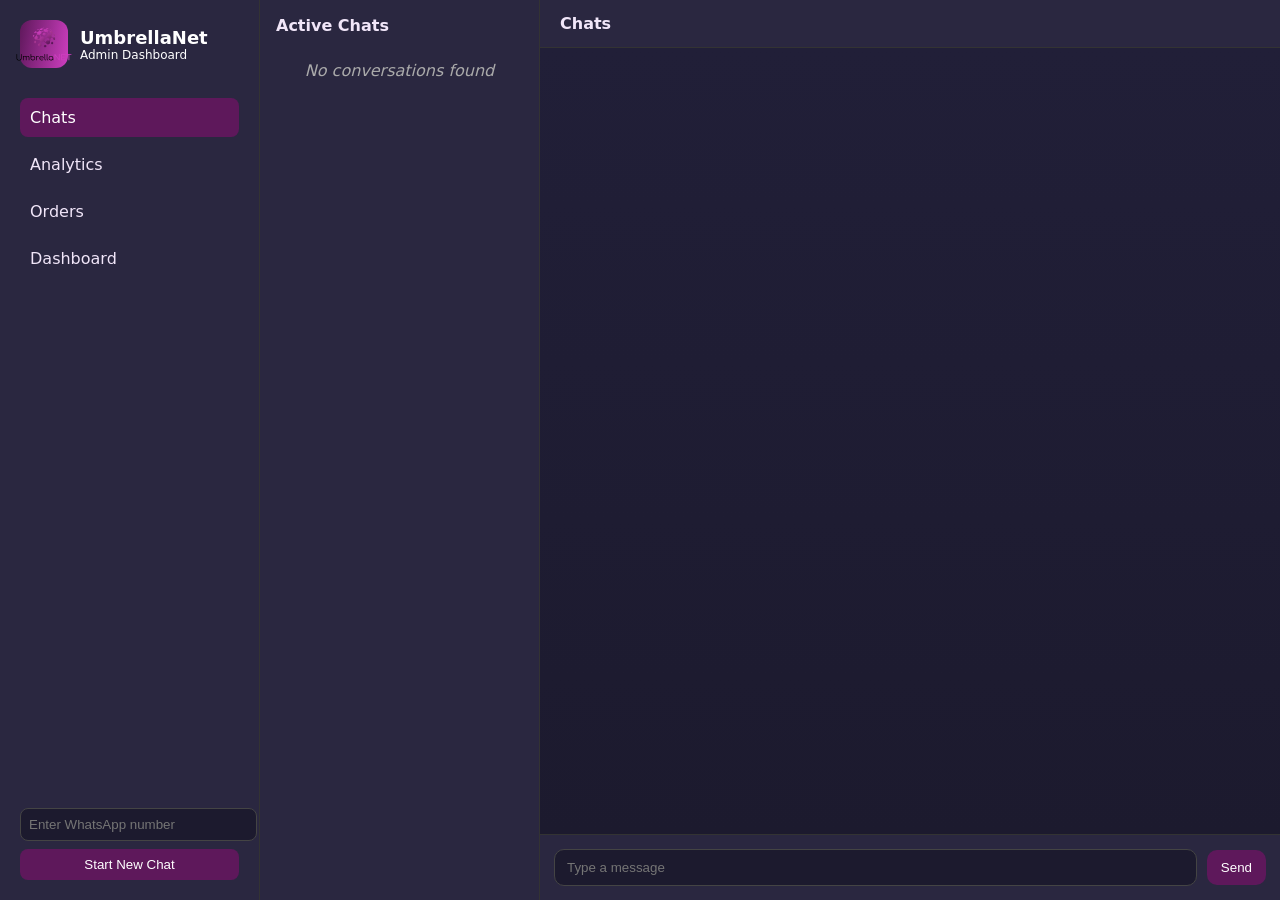
<file: chats copy.html>
<!doctype html>
<html lang="en">
<head>
  <meta charset="utf-8" />
  <meta name="viewport" content="width=device-width, initial-scale=1" />
  <title>UmbrellaNet</title>

  <!-- Site favicon -->
	<link rel="apple-touch-icon" sizes="180x180" href="img/logo.svg">
	<link rel="icon" type="image/png" sizes="32x32" href="img/logo.svg">
	<link rel="icon" type="image/png" sizes="16x16" href="img/logo.svg">

  <style>
    :root{
      --bg:#1c1a2e; --primary:#5E185B; --accent:#CE3EC0;
      --muted:#2b2b44; --text:#f1e6f9; --card:#2a2740;
      font-family: Inter, ui-sans-serif, system-ui, -apple-system, "Segoe UI", Roboto, "Helvetica Neue", Arial;
    }
    body{margin:0;background:var(--bg);color:var(--text);height:100vh;overflow:hidden;}
    .app{display:grid;grid-template-columns:260px 280px 1fr;height:100vh;}
    .sidebar{background:var(--card);border-right:1px solid #333;display:flex;flex-direction:column;padding:20px;overflow:hidden;}
    .brand{display:flex;gap:12px;align-items:center;margin-bottom:20px}
    .logo{width:48px;height:48px;border-radius:12px;background:linear-gradient(100deg,var(--primary),var(--accent));display:flex;align-items:center;justify-content:center;font-weight:700;color:white}
    .brand h1{font-size:18px;margin:0}
    .nav{display:flex;flex-direction:column;gap:8px;margin-top:10px;overflow-y:auto;}
    .nav a{color:var(--text);text-decoration:none;padding:10px;border-radius:8px}
    .nav a:hover{background:var(--muted)}.nav a.active{background:var(--primary);color:white}
    .new-chat{margin-top:auto;}
    .new-chat input{width:100%;padding:8px;border-radius:8px;border:1px solid #444;background:var(--bg);color:var(--text);margin-bottom:8px}
    .new-chat button{width:100%;padding:8px;border-radius:8px;border:0;background:var(--primary);color:white;cursor:pointer}
    .chat-list{background:var(--card);border-right:1px solid #333;display:flex;flex-direction:column;overflow-y:auto}
    .chat-list h2{font-size:16px;margin:16px;}
    .chat-item{padding:12px 16px;border-bottom:1px solid #333;cursor:pointer;display:flex;flex-direction:column;}
    .chat-item:hover{background:var(--muted)}.chat-item.active{background:var(--primary);color:white}
    .chat-name{font-weight:600;margin-bottom:4px}
    .chat-preview{font-size:13px;color:#bbb;white-space:nowrap;overflow:hidden;text-overflow:ellipsis;}
    .chat-time{font-size:11px;color:#999;align-self:flex-end;}
    .main{display:flex;flex-direction:column;overflow:hidden;}
    .topbar{background:var(--card);padding:14px 20px;display:flex;align-items:center;justify-content:space-between;border-bottom:1px solid #333;flex-shrink:0;}
    .topbar nav{display:flex;gap:20px}
    .topbar nav a{color:var(--text);text-decoration:none;font-weight:500}
    .topbar nav a:hover{color:var(--accent)}
    .chat-area{flex:1;display:flex;flex-direction:column;overflow:hidden;}
    .chat-main{flex:1;padding:20px;overflow-y:auto;display:flex;flex-direction:column;gap:12px;background:linear-gradient(180deg,#211f38,#1c1a2e)}
    .message{max-width:70%;padding:12px 14px;border-radius:12px;line-height:1.4;word-wrap:break-word;overflow-wrap:break-word;}
    /* Customer messages (left) */
    .user{align-self:flex-start;background:var(--muted);color:var(--text)}
    /* Bot/Admin messages (right) */
    .bot{align-self:flex-end;background:var(--accent);color:white}
    .composer{display:flex;gap:10px;padding:14px;border-top:1px solid #333;align-items:center;background:var(--card);flex-shrink:0;}
    .composer input{flex:1;padding:10px 12px;border-radius:10px;border:1px solid #444;background:var(--bg);color:var(--text)}
    .composer button.send{background:var(--primary);color:white;border:0;padding:10px 14px;border-radius:10px;cursor:pointer}
    .status-message {text-align: center; color: #aaa; font-style: italic; margin: 10px 0;}
    .message-status {
      font-size: 11px;
      margin-top: 4px;
      text-align: right;
    }
    .sending { color: #aaa; }
    .sent { color: #4CAF50; }
    .delivered { color: #2196F3; }
    .read { color: #673AB7; }
    .failed { color: #F44336; }
    .date-divider {
      text-align: center;
      color: #aaa;
      font-size: 12px;
      margin: 16px 0;
      position: relative;
    }
    .date-divider::before,
    .date-divider::after {
      content: '';
      position: absolute;
      top: 50%;
      width: 30%;
      height: 1px;
      background: #444;
    }
    .date-divider::before {
      left: 0;
    }
    .date-divider::after {
      right: 0;
    }

    .logo-img {
      width: 60px;
      height: 60px;
      object-fit: contain;
    }

    @media (max-width:1000px){.app{grid-template-columns:1fr;}}
  </style>
</head>
<body>
  <div class="app">
    <!-- Sidebar -->
    <aside class="sidebar">
      <div class="brand">
        <div class="logo">
          <img src="img/logo.svg" alt="" class="logo-img">
        </div>

        <div>
          <h1 style="color: #fff;">UmbrellaNet</h1>
          <div style="font-size:12px; color:white">Admin Dashboard</div>
        </div>
      </div>
      <nav class="nav">
        <a href="chats.html" class="active">Chats</a>
        <a href="analytics.html">Analytics</a>
        <a href="cake_orders.html">Orders</a>
        <a href="index2.html">Dashboard</a>
      </nav>
      <div class="new-chat">
        <input id="newNumber" placeholder="Enter WhatsApp number" />
        <button id="startChat">Start New Chat</button>
      </div>
    </aside>

    <!-- Chat list -->
    <aside class="chat-list" id="chatList"><h2>Active Chats</h2></aside>

    <!-- Main -->
    <div class="main">
      <div class="topbar"><strong id="chatTitle">Chats</strong></div>
      <div class="chat-area">
        <section class="chat-main" id="chatMain"></section>
        <div class="composer"><input id="chatInput" placeholder="Type a message" /><button class="send" id="sendBtn">Send</button></div>
      </div>
    </div>
  </div>

  <script>
    const CONFIG = {
      upstash: {
        endpoint: "https://oriented-gibbon-64178.upstash.io",
        token: "AfqyAAIncDI4M2Y5OTViZTBjNmE0NzdmODE0MWJkNzIzZDgwZDlkZXAyNjQxNzg"
      },
      whatsapp: {
        apiVersion: 'v18.0',
        phoneNumberId: '671156652756107',
        accessToken: '[base64]'
      }
    };

    const chatMain = document.getElementById('chatMain');
    const input = document.getElementById('chatInput');
    const sendBtn = document.getElementById('sendBtn');
    const newNumber = document.getElementById('newNumber');
    const startChat = document.getElementById('startChat');
    const chatList = document.getElementById('chatList');
    const chatTitle = document.getElementById('chatTitle');

    let chats = {};
    let currentChat = null;

    function extractPhoneNumber(redisKey) {
      if (redisKey.startsWith('conversation:')) {
        return redisKey.substring(13);
      }
      return redisKey;
    }

    async function scanAllKeys(pattern="conversation*") {
      let allKeys = [];
      let cursor = '0';
      
      try {
        do {
          const url = `${CONFIG.upstash.endpoint}/scan/${cursor}?match=${encodeURIComponent(pattern)}&count=100`;
          console.log('🔄 Scanning with URL:', url);
          
          const res = await fetch(url, {
            headers: { Authorization: `Bearer ${CONFIG.upstash.token}` }
          });
          
          if (!res.ok) {
            console.error('❌ Scan failed:', res.status, res.statusText);
            break;
          }
          
          const json = await res.json();
          cursor = json.result[0];
          const keys = json.result[1] || [];
          
          console.log(`📊 Found ${keys.length} keys`);
          allKeys.push(...keys);
          
        } while (cursor !== '0');
      } catch (error) {
        console.error('❌ Error during scan:', error);
      }
      
      return [...new Set(allKeys)];
    }

    async function fetchConversation(key) {
      try {
        const encodedKey = encodeURIComponent(key);
        const url = `${CONFIG.upstash.endpoint}/get/${encodedKey}`;
        
        console.log('📥 Fetching conversation for key:', key);
        
        const res = await fetch(url, {
          headers: { Authorization: `Bearer ${CONFIG.upstash.token}` }
        });
        
        if (!res.ok) {
          console.error(`❌ Failed to fetch ${key}:`, res.status, res.statusText);
          return [];
        }
        
        const json = await res.json();
        if (!json.result) return [];
        
        // Parse the JSON string
        try {
          const parsed = JSON.parse(json.result);
          console.log(`✅ Found ${parsed.length} messages for ${key}`);
          return parsed;
        } catch (e) {
          console.error('❌ Failed to parse JSON:', e);
          return [];
        }
        
      } catch (error) {
        console.error(`❌ Error fetching conversation ${key}:`, error);
        return [];
      }
    }

    function getDisplayText(m) {
      if (!m) return "";
      
      // Handle your specific conversation format (role + message)
      if (m.message && typeof m.message === "string") {
        return m.message.trim();
      }
      
      // Check for text property
      if (m.text && typeof m.text === "string") {
        return m.text.trim();
      }
      
      return "";
    }
    
    function formatSpecialMessage(text) {
      const t = text.replace(/\*/g, '').trim();

      // Interactive message formatting
      if (text.includes("📋") || text.includes("🔘")) {
        return `
          <div style="background:#2b2b44;padding:12px;border-radius:12px;line-height:1.5;border-left:4px solid #5E185B;">
            <div style="font-weight:600;color:#5E185B;margin-bottom:6px;">
              ${text.includes("📋") ? "📋 List Options" : "🔘 Button Options"}
            </div>
            <div>${text.replace(/[📋🔘]/g, '').trim()}</div>
          </div>
        `;
      }

      // Proof of payment card
      if (t.startsWith("💳 PROOF OF PAYMENT RECEIVED")) {
        return `
          <div style="background:#2b2b44;padding:12px;border-radius:12px;line-height:1.5;">
            <div style="font-weight:700;color:#CE3EC0;">💳 Proof of Payment Received</div>
            <hr style="border:0;border-top:1px solid #444;margin:6px 0;">
            ${t.replace("💳 PROOF OF PAYMENT RECEIVED", "")
              .replace(/[*_]/g,'')
              .replace(/\n/g,'<br>')
              .replace(/(Order Number:|Customer:|Phone:|Payment Method:)/g, "<strong>$1</strong>")}
          </div>
        `;
      }

      // New cake order card
      if (t.startsWith("📋 NEW CAKE ORDER")) {
        return `
          <div style="background:#2b2b44;padding:12px;border-radius:12px;line-height:1.5;">
            <div style="font-weight:700;color:#5E185B;">📋 New Cake Order</div>
            <hr style="border:0;border-top:1px solid #444;margin:6px 0;">
            ${t.replace("📋 NEW CAKE ORDER", "")
              .replace(/[*_]/g,'')
              .replace(/\n/g,'<br>')
              .replace(/(Order Number:|Customer:|Contact Number:|Email:|Item:|Theme:|Flavor:|Due Date:|Due Time:|Colors:|Message:|Special Requests:|Payment:)/g,
                "<strong>$1</strong>")}
          </div>
        `;
      }

      // Order Confirmed card
      if (t.includes("✅ ORDER CONFIRMED ✅")) {
        return `
          <div style="background:#2b2b44;padding:12px;border-radius:12px;line-height:1.5;">
            <div style="font-weight:700;color:#4CAF50;">✅ Order Confirmed</div>
            <hr style="border:0;border-top:1px solid #444;margin:6px 0;">
            ${t.replace(/✅ ORDER CONFIRMED ✅/g, "")
              .replace(/[*_]/g,'')
              .replace(/\n/g,'<br>')
              .replace(/(Order Number:|Customer:|Contact Number:|Email:|Item:|Theme:|Flavor:|Due Date:|Due Time:|Colors:|Message:|Special Requests:|Payment:|Total:|Status:)/g,
                "<strong>$1</strong>")}
          </div>
        `;
      }

      // Order Summary card
      if (t.includes("🎂 ORDER SUMMARY 🎂")) {
        return `
          <div style="background:#2b2b44;padding:12px;border-radius:12px;line-height:1.5;">
            <div style="font-weight:700;color:#FF9800;">🎂 Order Summary</div>
            <hr style="border:0;border-top:1px solid #444;margin:6px 0;">
            ${t.replace(/🎂 ORDER SUMMARY 🎂/g, "")
              .replace(/[*_]/g,'')
              .replace(/\n/g,'<br>')
              .replace(/(Selected Item:|Price:|Name:|Flavor:|Theme:|Due Time:|Colors:|Message:|Special Requests:|Payment:|Note:)/g,
                "<strong>$1</strong>")}
          </div>
        `;
      }

      return text;
    }

    function formatTimestamp(timestamp) {
      if (!timestamp) return "";
      
      const date = new Date(timestamp);
      const now = new Date();
      const yesterday = new Date(now);
      yesterday.setDate(yesterday.getDate() - 1);
      
      if (date.toDateString() === now.toDateString()) {
        return date.toLocaleTimeString([], {hour:'2-digit', minute:'2-digit'});
      }
      else if (date.toDateString() === yesterday.toDateString()) {
        return "Yesterday " + date.toLocaleTimeString([], {hour:'2-digit', minute:'2-digit'});
      }
      else {
        return date.toLocaleDateString() + " " + date.toLocaleTimeString([], {hour:'2-digit', minute:'2-digit'});
      }
    }

    function formatChatTime(timestamp) {
      if (!timestamp) return "";
      
      const date = new Date(timestamp);
      const now = new Date();
      const diffTime = Math.abs(now - date);
      const diffDays = Math.floor(diffTime / (1000 * 60 * 60 * 24));
      
      if (diffDays === 0) {
        return date.toLocaleTimeString([], {hour:'2-digit', minute:'2-digit'});
      } else if (diffDays === 1) {
        return "Yesterday";
      } else if (diffDays < 7) {
        return date.toLocaleDateString([], {weekday: 'short'});
      } else {
        return date.toLocaleDateString([], {month: 'short', day: 'numeric'});
      }
    }

    async function loadChats() {
      try {
        console.log('🚀 Starting to load chats...');
        
        // Scan for conversation keys
        const keys = await scanAllKeys("conversation*");
        console.log('📊 Conversation keys found:', keys);
        
        if (keys.length === 0) {
          chatList.innerHTML = '<h2>Active Chats</h2><div class="status-message">No conversations found</div>';
          return;
        }

        // Clear existing chat list
        chatList.innerHTML = '<h2>Active Chats</h2>';

        // Fetch each conversation
        for (const key of keys) {
          console.log('📥 Loading conversation:', key);
          const msgs = await fetchConversation(key);
          if (msgs && msgs.length > 0) {
            chats[key] = msgs;
            addChatToList(key, msgs);
            console.log(`✅ Added ${msgs.length} messages for ${key}`);
          }
        }
        
        // Select first chat if available
        const chatItems = document.querySelectorAll('.chat-item');
        if (chatItems.length > 0) {
          switchChat(chatItems[0].dataset.chat, chatItems[0]);
        }
        
      } catch (error) {
        console.error("❌ Error loading chats:", error);
        chatList.innerHTML = '<h2>Active Chats</h2><div class="status-message">Error loading chats</div>';
      }
    }

    function addChatToList(chatId, msgs) {
      const item = document.createElement('div');
      item.className = 'chat-item';
      item.dataset.chat = chatId;

      let preview = "No messages yet";
      let ts = "";

      if (msgs && msgs.length > 0) {
        // Get the latest message
        const lastMsg = msgs[msgs.length - 1];
        const possiblePreview = getDisplayText(lastMsg);
        
        if (possiblePreview && possiblePreview.trim() !== "") {
          preview = possiblePreview.length > 30 ? possiblePreview.substring(0, 30) + '...' : possiblePreview;
          ts = lastMsg.timestamp ? formatChatTime(lastMsg.timestamp) : "";
        }
      }

      const displayName = extractPhoneNumber(chatId);

      item.innerHTML = `
        <div class="chat-name">${displayName}</div>
        <div class="chat-preview">${preview}</div>
        <div class="chat-time">${ts}</div>
      `;

      item.addEventListener('click', () => switchChat(chatId, item));
      chatList.appendChild(item);
    }

    function renderChat(chatId) {
      chatMain.innerHTML = '';
      const msgs = chats[chatId] || [];
      
      console.log(`📝 Rendering chat ${chatId} with ${msgs.length} messages:`, msgs);
      
      if (msgs.length === 0) {
        chatMain.innerHTML = '<div class="status-message">No messages in this conversation</div>';
        return;
      }

      let lastDate = null;
      
      msgs.forEach(m => {
        const text = getDisplayText(m);
        
        if (!text) {
          console.log('⚠️ Skipping message with no text:', m);
          return;
        }
        
        // Determine if it's user or bot message
        const isUser = m.role === "user";
        const cls = isUser ? "user" : "bot";
        
        const timestamp = m.timestamp || Date.now();
        const messageDate = new Date(timestamp).toDateString();
        
        // Add date dividers
        if (lastDate !== messageDate) {
          const dateDivider = document.createElement('div');
          dateDivider.className = 'date-divider';
          
          const now = new Date();
          const today = now.toDateString();
          const yesterday = new Date(now);
          yesterday.setDate(yesterday.getDate() - 1);
          
          let displayDate;
          if (messageDate === today) displayDate = "Today";
          else if (messageDate === yesterday.toDateString()) displayDate = "Yesterday";
          else displayDate = new Date(timestamp).toLocaleDateString([], {
            weekday: 'long',
            year: 'numeric',
            month: 'long',
            day: 'numeric'
          });
          
          dateDivider.textContent = displayDate;
          chatMain.appendChild(dateDivider);
          lastDate = messageDate;
        }
        
        // Create message element
        const div = document.createElement('div');
        div.className = 'message ' + cls;
        
        const formatted = formatSpecialMessage(text);
        const timeDisplay = formatTimestamp(timestamp);
        
        div.innerHTML = `${formatted}<div class="message-status" style="text-align: ${cls === 'bot' ? 'right' : 'left'}; color: #999; font-size: 11px; margin-top: 4px;">${timeDisplay}</div>`;
        
        chatMain.appendChild(div);
      });
      
      chatTitle.textContent = `Chat: ${extractPhoneNumber(chatId)}`;
      chatMain.scrollTop = chatMain.scrollHeight;
    }

    function switchChat(chatId, item) {
      document.querySelectorAll('.chat-item').forEach(el => el.classList.remove('active'));
      item.classList.add('active');
      currentChat = chatId;
      renderChat(chatId);
    }

    function formatPhoneNumber(number) {
      let cleaned = number.replace(/\D/g, '');
      if (cleaned.startsWith('0')) cleaned = '263' + cleaned.substring(1);
      if (!cleaned.startsWith('263') && cleaned.length === 10) cleaned = '263' + cleaned;
      return cleaned;
    }

    sendBtn.addEventListener('click', async () => {
      const v = input.value.trim();
      if (!v || !currentChat) return;

      const phoneNumber = extractPhoneNumber(currentChat);
      
      const messageObj = {
        role: 'bot',
        message: v,
        timestamp: new Date().toISOString()
      };
      
      // Add to UI
      const div = document.createElement('div');
      div.className = 'message bot';
      div.innerHTML = `${v}<div class="message-status" style="text-align: right; color: #999; font-size: 11px; margin-top: 4px;">Sending...</div>`;
      chatMain.appendChild(div);
      chatMain.scrollTop = chatMain.scrollHeight;
      input.value = '';

      try {
        const formattedTo = formatPhoneNumber(phoneNumber);
        const url = `https://graph.facebook.com/${CONFIG.whatsapp.apiVersion}/${CONFIG.whatsapp.phoneNumberId}/messages`;
        const response = await fetch(url, {
          method: "POST",
          headers: {
            "Authorization": `Bearer ${CONFIG.whatsapp.accessToken}`,
            "Content-Type": "application/json"
          },
          body: JSON.stringify({
            messaging_product: "whatsapp",
            recipient_type: "individual",
            to: formattedTo,
            type: "text",
            text: { body: v }
          })
        });

        const data = await response.json();
        if (data.error) throw new Error(data.error.message);
        
        // Update status
        const lastMessage = chatMain.querySelector('.message.bot:last-child .message-status');
        if (lastMessage) {
          lastMessage.textContent = `✓ Sent • ${formatTimestamp(Date.now())}`;
        }

        // Get existing messages
        let existingMessages = chats[currentChat] || [];
        
        // Add new message
        existingMessages.push(messageObj);
        
        // Save back to Upstash as JSON string
        const encodedKey = encodeURIComponent(currentChat);
        await fetch(`${CONFIG.upstash.endpoint}/set/${encodedKey}`, {
          method: 'POST',
          headers: {
            'Authorization': `Bearer ${CONFIG.upstash.token}`,
            'Content-Type': 'application/json'
          },
          body: JSON.stringify(JSON.stringify(existingMessages))
        });

        // Update chats array
        chats[currentChat] = existingMessages;
        
        // Update chat preview
        updateChatPreview(currentChat, v);

      } catch (err) {
        console.error("Failed to send WhatsApp message:", err);
        const lastMessage = chatMain.querySelector('.message.bot:last-child .message-status');
        if (lastMessage) {
          lastMessage.textContent = `Failed to send • ${formatTimestamp(Date.now())}`;
          lastMessage.style.color = '#F44336';
        }
      }
    });

    function updateChatPreview(chatId, text) {
      const item = document.querySelector(`.chat-item[data-chat="${chatId}"]`);
      if (item) {
        const preview = text.length > 30 ? text.substring(0, 30) + '...' : text;
        item.querySelector('.chat-preview').textContent = preview;
        item.querySelector('.chat-time').textContent = formatChatTime(Date.now());
      }
    }

    startChat.addEventListener('click', () => {
      const number = newNumber.value.trim();
      if (!number) return alert('Enter a number');
      const conversationKey = `conversation:${number}`;
      
      if (!chats[conversationKey]) {
        const welcomeMsg = {
          role: 'bot',
          message: `New chat started with ${number}`,
          timestamp: new Date().toISOString()
        };
        chats[conversationKey] = [welcomeMsg];
        addChatToList(conversationKey, chats[conversationKey]);
        
        // Save to Upstash as JSON string
        const encodedKey = encodeURIComponent(conversationKey);
        fetch(`${CONFIG.upstash.endpoint}/set/${encodedKey}`, {
          method: 'POST',
          headers: {
            'Authorization': `Bearer ${CONFIG.upstash.token}`,
            'Content-Type': 'application/json'
          },
          body: JSON.stringify(JSON.stringify([welcomeMsg]))
        });
        
        const newItem = document.querySelector(`.chat-item[data-chat="${conversationKey}"]`);
        if (newItem) switchChat(conversationKey, newItem);
      } else {
        const item = document.querySelector(`.chat-item[data-chat="${conversationKey}"]`);
        if (item) switchChat(conversationKey, item);
      }
      newNumber.value = '';
    });

    input.addEventListener('keypress', (e) => { 
      if (e.key === 'Enter') sendBtn.click(); 
    });

    // Load chats when page loads
    loadChats();
  </script>

</body>
</html>
</file>
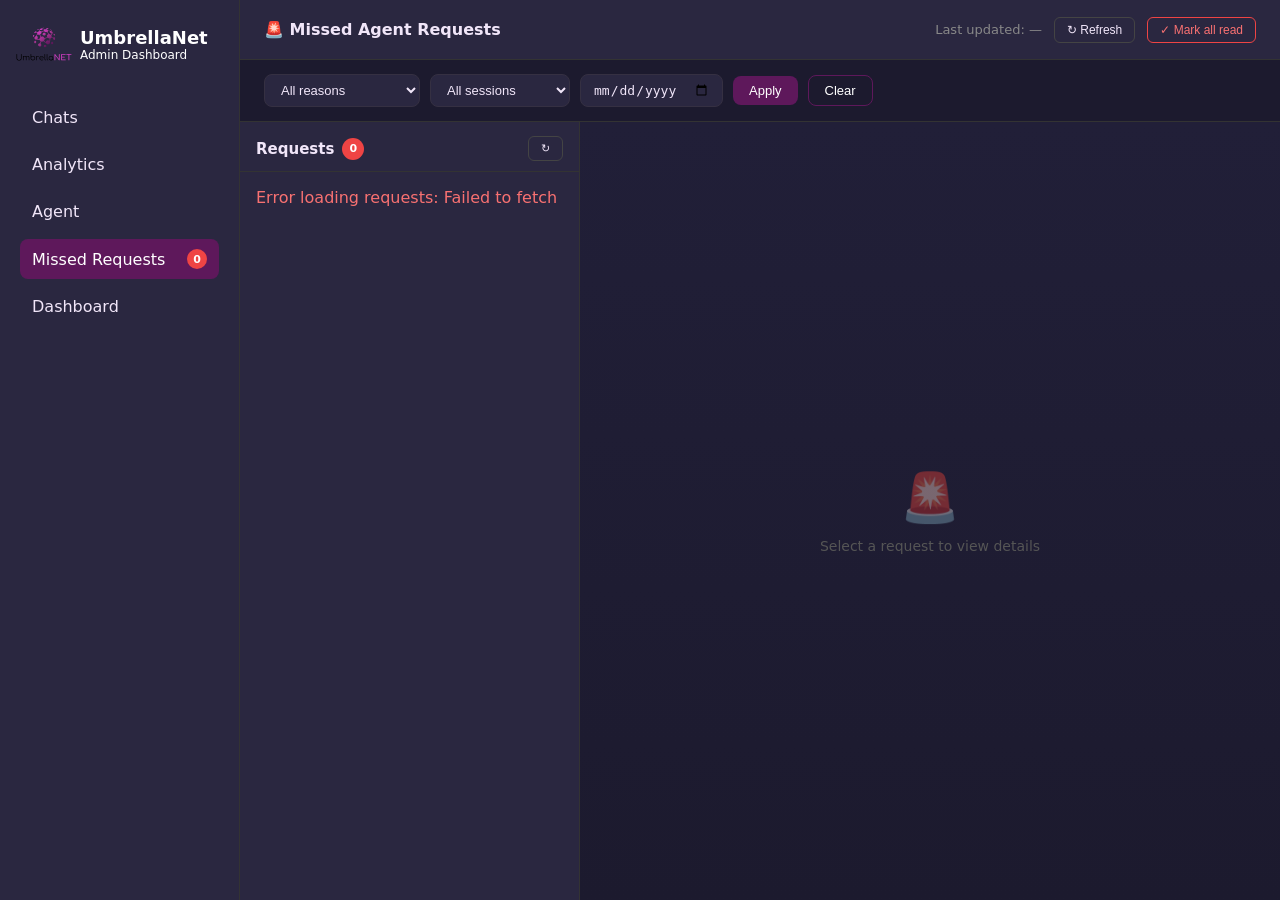
<file: missed.html>
<!doctype html>
<html lang="en">
<head>
  <meta charset="utf-8" />
  <meta name="viewport" content="width=device-width, initial-scale=1" />
  <title>UmbrellaNet – Missed Requests</title>

  <link rel="icon" type="image/svg+xml" href="img/logo.svg">

  <style>
    :root {
      --bg: #1c1a2e;
      --primary: #5E185B;
      --accent: #CE3EC0;
      --accent-soft: #EBB2E6;
      --secondary: #32c245;
      --muted: #2b2b44;
      --text: #f1e6f9;
      --card: #2a2740;
      --border: #333;
      --danger: #ef4444;
      --warning: #f59e0b;
      font-family: Inter, ui-sans-serif, system-ui, -apple-system, "Segoe UI", Roboto, "Helvetica Neue", Arial;
    }

    * { box-sizing: border-box; margin: 0; padding: 0; }

    body {
      background: var(--bg);
      color: var(--text);
      height: 100vh;
      overflow: hidden;
      display: flex;
    }

    /* ── Sidebar ── */
    .sidebar {
      width: 240px;
      background: var(--card);
      border-right: 1px solid var(--border);
      display: flex;
      flex-direction: column;
      padding: 20px;
      height: 100vh;
      position: sticky;
      top: 0;
      flex-shrink: 0;
    }

    .brand { display: flex; gap: 12px; align-items: center; margin-bottom: 20px; }
    .logo { width: 48px; height: 48px; border-radius: 12px; display: flex; align-items: center; justify-content: center; }
    .logo-img { width: 60px; height: 60px; object-fit: contain; }
    .brand h1 { font-size: 18px; color: #fff; }
    .brand-sub { font-size: 12px; color: white; }

    .nav { display: flex; flex-direction: column; gap: 8px; margin-top: 10px; }
    .nav a {
      color: var(--text);
      text-decoration: none;
      padding: 10px 12px;
      border-radius: 8px;
      display: flex;
      align-items: center;
      gap: 10px;
      position: relative;
      transition: background 0.15s;
    }
    .nav a:hover { background: var(--muted); }
    .nav a.active { background: var(--primary); color: white; }

    /* Red notification bubble on nav item */
    .nav-badge {
      background: var(--danger);
      color: white;
      font-size: 11px;
      font-weight: 700;
      min-width: 20px;
      height: 20px;
      border-radius: 10px;
      display: inline-flex;
      align-items: center;
      justify-content: center;
      margin-left: auto;
      padding: 0 5px;
      animation: pulse-badge 2s infinite;
    }
    .nav-badge.hidden { display: none; }

    @keyframes pulse-badge {
      0%, 100% { box-shadow: 0 0 0 0 rgba(239,68,68,0.5); }
      50%       { box-shadow: 0 0 0 5px rgba(239,68,68,0); }
    }

    /* ── Main area ── */
    .main {
      flex: 1;
      display: flex;
      flex-direction: column;
      height: 100vh;
      overflow: hidden;
    }

    .topbar {
      height: 60px;
      background: var(--card);
      display: flex;
      align-items: center;
      justify-content: space-between;
      padding: 0 24px;
      border-bottom: 1px solid var(--border);
      flex-shrink: 0;
    }

    .topbar-title { font-weight: 600; display: flex; align-items: center; gap: 10px; }
    .topbar-right { display: flex; align-items: center; gap: 12px; }
    .muted { color: #888; font-size: 13px; }

    .filter-bar {
      display: flex;
      align-items: center;
      gap: 10px;
      padding: 14px 24px;
      border-bottom: 1px solid var(--border);
      background: var(--bg);
      flex-shrink: 0;
      flex-wrap: wrap;
    }

    .filter-bar select,
    .filter-bar input {
      padding: 7px 12px;
      border-radius: 8px;
      border: 1px solid #353042;
      background: var(--card);
      color: var(--text);
      font-size: 13px;
      outline: none;
    }

    .btn {
      padding: 7px 16px;
      border-radius: 8px;
      border: none;
      background: var(--primary);
      color: white;
      cursor: pointer;
      font-size: 13px;
      font-weight: 500;
      transition: opacity 0.2s;
    }
    .btn:hover { opacity: 0.85; }
    .btn.secondary { background: transparent; border: 1px solid var(--primary); }
    .btn.danger { background: var(--danger); }

    /* ── Split pane ── */
    .split {
      flex: 1;
      display: grid;
      grid-template-columns: 340px 1fr;
      overflow: hidden;
    }

    /* ── Request list ── */
    .req-list {
      background: var(--card);
      border-right: 1px solid var(--border);
      display: flex;
      flex-direction: column;
      overflow: hidden;
    }

    .req-list-header {
      padding: 14px 16px 10px;
      display: flex;
      align-items: center;
      justify-content: space-between;
      flex-shrink: 0;
      border-bottom: 1px solid var(--border);
    }

    .req-list-header h2 { font-size: 15px; display: flex; align-items: center; gap: 8px; }

    .req-count {
      background: var(--danger);
      color: white;
      font-size: 11px;
      font-weight: 700;
      min-width: 22px;
      height: 22px;
      border-radius: 11px;
      display: inline-flex;
      align-items: center;
      justify-content: center;
      padding: 0 6px;
    }

    .req-scroll { flex: 1; overflow-y: auto; }

    .req-item {
      padding: 14px 16px;
      border-bottom: 1px solid #2e2b45;
      cursor: pointer;
      transition: background 0.12s;
      position: relative;
    }

    .req-item:hover { background: var(--muted); }
    .req-item.active { background: var(--primary); }
    .req-item.seen::after { display: none; }

    /* Unread dot */
    .req-item:not(.seen)::after {
      content: '';
      position: absolute;
      top: 16px;
      right: 14px;
      width: 9px;
      height: 9px;
      border-radius: 50%;
      background: var(--danger);
    }

    .req-meta {
      display: flex;
      align-items: center;
      gap: 6px;
      margin-bottom: 5px;
      flex-wrap: wrap;
    }

    .req-user { font-weight: 600; font-size: 14px; }

    .req-tag {
      font-size: 10px;
      padding: 2px 7px;
      border-radius: 4px;
      font-weight: 600;
      text-transform: uppercase;
      letter-spacing: 0.4px;
    }
    .tag-missed    { background: rgba(239,68,68,0.2);  color: #f87171; }
    .tag-denied    { background: rgba(245,158,11,0.2); color: #fbbf24; }
    .tag-timeout   { background: rgba(99,102,241,0.2); color: #a5b4fc; }
    .tag-has-chat  { background: rgba(50,194,69,0.15); color: #4ade80; }

    .req-preview { font-size: 13px; color: #bbb; white-space: nowrap; overflow: hidden; text-overflow: ellipsis; margin-bottom: 4px; }
    .req-item.active .req-preview { color: #ddd; }
    .req-time { font-size: 11px; color: #777; }
    .req-item.active .req-time { color: #ccc; }

    /* ── Detail pane ── */
    .detail {
      display: flex;
      flex-direction: column;
      overflow: hidden;
      background: linear-gradient(180deg, #211f38, #1c1a2e);
    }

    .detail-header {
      padding: 16px 24px;
      background: var(--card);
      border-bottom: 1px solid var(--border);
      display: flex;
      align-items: center;
      gap: 16px;
      flex-shrink: 0;
    }

    .detail-avatar {
      width: 42px;
      height: 42px;
      border-radius: 50%;
      background: linear-gradient(135deg, var(--primary), var(--accent));
      display: flex;
      align-items: center;
      justify-content: center;
      font-size: 18px;
      flex-shrink: 0;
    }

    .detail-info { flex: 1; }
    .detail-info h3 { font-size: 15px; font-weight: 600; margin-bottom: 3px; }
    .detail-info .meta-row { display: flex; gap: 10px; align-items: center; flex-wrap: wrap; }
    .detail-info .meta-item { font-size: 12px; color: #999; display: flex; align-items: center; gap: 4px; }

    .detail-actions { display: flex; gap: 8px; }
    .icon-btn {
      background: var(--muted);
      border: 1px solid var(--border);
      color: var(--text);
      width: 34px;
      height: 34px;
      border-radius: 8px;
      cursor: pointer;
      display: flex;
      align-items: center;
      justify-content: center;
      font-size: 15px;
      transition: background 0.15s;
    }
    .icon-btn:hover { background: var(--primary); }

    .detail-body { flex: 1; overflow-y: auto; padding: 20px 24px; display: flex; flex-direction: column; gap: 16px; }

    /* Request message card */
    .request-card {
      background: var(--card);
      border: 1px solid var(--border);
      border-radius: 12px;
      padding: 18px 20px;
    }

    .request-card-title {
      font-size: 12px;
      color: #888;
      text-transform: uppercase;
      letter-spacing: 0.6px;
      margin-bottom: 12px;
      display: flex;
      align-items: center;
      gap: 6px;
    }

    .request-card-title span { color: var(--danger); }

    .trigger-message {
      background: rgba(239,68,68,0.08);
      border: 1px solid rgba(239,68,68,0.25);
      border-radius: 10px;
      padding: 14px 16px;
      font-size: 14px;
      line-height: 1.5;
      color: #f1e6f9;
      margin-bottom: 10px;
    }

    .req-info-grid {
      display: grid;
      grid-template-columns: 1fr 1fr;
      gap: 10px;
      margin-top: 12px;
    }

    .info-pill {
      background: var(--muted);
      border-radius: 8px;
      padding: 10px 14px;
      font-size: 13px;
    }
    .info-pill label { display: block; font-size: 10px; color: #777; text-transform: uppercase; letter-spacing: 0.5px; margin-bottom: 4px; }
    .info-pill span { color: var(--accent-soft); font-weight: 500; }

    /* Chat history section */
    .chat-section-title {
      font-size: 12px;
      color: #888;
      text-transform: uppercase;
      letter-spacing: 0.6px;
      display: flex;
      align-items: center;
      gap: 6px;
      margin-bottom: 10px;
    }

    .chat-section-title span { color: var(--secondary); }

    .chat-bubble-wrap {
      display: flex;
      flex-direction: column;
      gap: 10px;
    }

    .chat-bubble {
      max-width: 72%;
      padding: 10px 14px;
      border-radius: 12px;
      font-size: 13px;
      line-height: 1.45;
      word-wrap: break-word;
    }

    .bubble-user {
      align-self: flex-start;
      background: var(--muted);
      color: var(--text);
    }

    .bubble-bot {
      align-self: flex-end;
      background: #3d2b5a;
      color: var(--accent-soft);
    }

    .bubble-role {
      font-size: 10px;
      opacity: 0.6;
      margin-bottom: 3px;
      text-transform: uppercase;
      letter-spacing: 0.4px;
    }

    .bubble-time {
      font-size: 10px;
      opacity: 0.5;
      margin-top: 5px;
      text-align: right;
    }

    .date-divider {
      text-align: center;
      color: #666;
      font-size: 11px;
      position: relative;
      margin: 4px 0;
    }
    .date-divider::before, .date-divider::after {
      content: '';
      position: absolute;
      top: 50%;
      width: 35%;
      height: 1px;
      background: #333;
    }
    .date-divider::before { left: 0; }
    .date-divider::after  { right: 0; }

    .no-chat-notice {
      background: var(--muted);
      border-radius: 10px;
      padding: 14px 16px;
      font-size: 13px;
      color: #777;
      text-align: center;
    }

    /* Empty / loading states */
    .empty-state {
      display: flex;
      flex-direction: column;
      align-items: center;
      justify-content: center;
      height: 100%;
      gap: 12px;
      color: #555;
    }

    .empty-icon { font-size: 48px; opacity: 0.4; }
    .empty-text { font-size: 14px; }

    .loading-dots { display: flex; gap: 5px; align-items: center; justify-content: center; padding: 30px; }
    .loading-dots span { width: 7px; height: 7px; border-radius: 50%; background: #888; animation: db 1.4s infinite ease-in-out; }
    .loading-dots span:nth-child(2) { animation-delay: .2s; }
    .loading-dots span:nth-child(3) { animation-delay: .4s; }
    @keyframes db { 0%,80%,100%{transform:scale(.8);opacity:.4;} 40%{transform:scale(1.2);opacity:1;} }

    .status-badge {
      display: inline-flex;
      align-items: center;
      gap: 5px;
      padding: 4px 10px;
      border-radius: 6px;
      font-size: 12px;
      font-weight: 600;
    }
    .badge-error   { background: rgba(239,68,68,0.15); color: #f87171; border: 1px solid rgba(239,68,68,0.3); }
    .badge-success { background: rgba(50,194,69,0.15); color: #4ade80; border: 1px solid rgba(50,194,69,0.3); }
    .badge-info    { background: rgba(206,62,192,0.15); color: var(--accent-soft); border: 1px solid rgba(206,62,192,0.3); }

    .refresh-btn { background: none; border: 1px solid #444; color: var(--text); padding: 5px 12px; border-radius: 6px; cursor: pointer; font-size: 12px; }
    .refresh-btn:hover { background: var(--muted); }

    .mark-all-btn { background: transparent; border: 1px solid var(--danger); color: #f87171; padding: 5px 12px; border-radius: 6px; cursor: pointer; font-size: 12px; transition: 0.15s; }
    .mark-all-btn:hover { background: rgba(239,68,68,0.15); }

    @media (max-width: 1000px) {
      .sidebar { display: none; }
      .split { grid-template-columns: 300px 1fr; }
    }
    @media (max-width: 700px) {
      .split { grid-template-columns: 1fr; }
      .detail { display: none; }
      .detail.show-mobile { display: flex; position: fixed; inset: 0; z-index: 100; }
    }
  </style>
</head>
<body>

<!-- ── Sidebar ── -->
<aside class="sidebar">
  <div class="brand">
    <div class="logo"><img src="img/logo.svg" alt="" class="logo-img"></div>
    <div>
      <h1>UmbrellaNet</h1>
      <div class="brand-sub">Admin Dashboard</div>
    </div>
  </div>
  <nav class="nav">
    <a href="chats.html">Chats</a>
    <a href="analytics.html">Analytics</a>
    <a href="agent.html">Agent</a>
    <a href="missed.html" class="active">
      Missed Requests
      <span class="nav-badge" id="navBadge">0</span>
    </a>
    <a href="index2.html">Dashboard</a>
  </nav>
</aside>

<!-- ── Main ── -->
<div class="main">

  <!-- Topbar -->
  <div class="topbar">
    <div class="topbar-title">
      🚨 Missed Agent Requests
    </div>
    <div class="topbar-right">
      <span class="muted" id="lastUpdated">Last updated: —</span>
      <button class="refresh-btn" id="refreshBtn">↻ Refresh</button>
      <button class="mark-all-btn" id="markAllBtn">✓ Mark all read</button>
    </div>
  </div>

  <!-- Filter bar -->
  <div class="filter-bar">
    <select id="filterType">
      <option value="all">All reasons</option>
      <option value="timeout">Timeout (no agent)</option>
      <option value="denied">Agent denied</option>
      <option value="disconnect">User disconnected</option>
    </select>
    <select id="filterChat">
      <option value="all">All sessions</option>
      <option value="has-chat">Has chat history</option>
      <option value="no-chat">No chat history</option>
    </select>
    <input type="date" id="filterDate" title="Filter by date">
    <button class="btn" id="applyFilter">Apply</button>
    <button class="btn secondary" id="clearFilter">Clear</button>
  </div>

  <!-- Split pane -->
  <div class="split">

    <!-- Left: request list -->
    <div class="req-list">
      <div class="req-list-header">
        <h2>Requests <span class="req-count" id="reqCount">0</span></h2>
        <button class="refresh-btn" id="listRefreshBtn" style="font-size:11px">↻</button>
      </div>
      <div class="req-scroll" id="reqScroll">
        <div class="loading-dots"><span></span><span></span><span></span></div>
      </div>
    </div>

    <!-- Right: detail pane -->
    <div class="detail" id="detailPane">
      <div class="empty-state" id="emptyDetail">
        <div class="empty-icon">🚨</div>
        <div class="empty-text">Select a request to view details</div>
      </div>
    </div>

  </div>
</div>

<script>
// ── CONFIG ────────────────────────────────────────────────────────────────────
const CONFIG = {
  upstash: {
    endpoint: "https://quiet-snapper-78920.upstash.io",
    token:    "gQAAAAAAATRIAAIncDFmMTQwZmQyMTcyNDY0MWNkYmZkOGY0MDM3MjljODM3N3AxNzg5MjA"
  }
};

const BOOTSTRAP    = 2;
const MISSED_KEY   = 'umbrellanet_missed_requests'; // Redis list of JSON objects
const SEEN_KEY     = 'umbrellanet_missed_seen';     // Redis set of seen request IDs

// Local state
let allRequests  = [];   // full list loaded from Redis
let filteredReqs = [];   // after filter
let chatCache    = {};   // sessionKey → turns[]
let seenIds      = new Set();
let activeId     = null;

// ── DOM refs ──────────────────────────────────────────────────────────────────
const $reqScroll   = document.getElementById('reqScroll');
const $reqCount    = document.getElementById('reqCount');
const $navBadge    = document.getElementById('navBadge');
const $detailPane  = document.getElementById('detailPane');
const $lastUpdated = document.getElementById('lastUpdated');
const $filterType  = document.getElementById('filterType');
const $filterChat  = document.getElementById('filterChat');
const $filterDate  = document.getElementById('filterDate');

// ── Upstash helpers ───────────────────────────────────────────────────────────
async function upstash(path, method = 'GET', body = null) {
  const opts = {
    method,
    headers: {
      Authorization: `Bearer ${CONFIG.upstash.token}`,
      'Content-Type': 'application/json'
    }
  };
  if (body) opts.body = JSON.stringify(body);
  const res = await fetch(CONFIG.upstash.endpoint + path, opts);
  if (!res.ok) throw new Error(`Upstash ${res.status}`);
  return res.json();
}

async function scanKeys(pattern) {
  let all = [], cursor = '0';
  do {
    const j = await upstash(`/scan/${cursor}?match=${encodeURIComponent(pattern)}&count=100`);
    cursor = j.result[0];
    all.push(...(j.result[1] || []));
  } while (cursor !== '0');
  return [...new Set(all)];
}

async function fetchList(key) {
  try {
    const j = await upstash(`/lrange/${encodeURIComponent(key)}/0/-1`);
    return (j.result || []).map(s => { try { return JSON.parse(s); } catch { return null; } }).filter(Boolean);
  } catch { return []; }
}

async function smembers(key) {
  try {
    const j = await upstash(`/smembers/${encodeURIComponent(key)}`);
    return new Set(j.result || []);
  } catch { return new Set(); }
}

async function sadd(key, member) {
  try { await upstash(`/sadd/${encodeURIComponent(key)}/${encodeURIComponent(member)}`); } catch {}
}

// ── Key helpers ───────────────────────────────────────────────────────────────
function parseSessionKey(key) {
  const s = key.replace(/^umbrellanet_chat_/, '');
  const m = s.match(/^([0-9a-f]{16})_(.+)$/i);
  return m ? { ipHash: m[1], sessionId: m[2] } : { ipHash: 'unknown', sessionId: s };
}

// ── Generate a synthetic request ID from the request object ──────────────────
function reqId(req) {
  return req.id || `${req.userId || ''}_${req.time || req.timestamp || ''}`;
}

// ── Load missed requests from Redis ──────────────────────────────────────────
/**
 * Missed requests are stored in the Redis list MISSED_KEY.
 * Each item is a JSON object with (at minimum):
 *   { userId, userName, lastMessage, time, reason? }
 *
 * We also fall back to scanning chat sessions for messages
 * that contain agent-request keywords but have no follow-up
 * agent message — treating those as implicit missed requests.
 */
async function loadMissedRequests() {
  $reqScroll.innerHTML = `<div class="loading-dots"><span></span><span></span><span></span></div>`;

  try {
    // Load seen IDs from Redis
    seenIds = await smembers(SEEN_KEY);

    // 1. Explicit missed-request records
    const explicit = await fetchList(MISSED_KEY);

    // 2. Scan chat sessions for implicit missed requests
    //    (user said agent-trigger keywords but never got connected)
    const chatKeys = await scanKeys('umbrellanet_chat_*');
    const chatResults = await Promise.allSettled(
      chatKeys.map(async k => ({ key: k, turns: await fetchList(k) }))
    );

    const AGENT_RX = /\b(speak|talk|chat)\s+(to|with)\s+(a\s+)?(human|agent|person|representative|support)\b|\bhuman\b|\bsupport\b|\bagent\b|\blive\s+person\b|\bescalate\b/i;

    const implicit = [];
    chatResults.forEach(r => {
      if (r.status !== 'fulfilled') return;
      const { key, turns } = r.value;
      const real = turns.slice(BOOTSTRAP);
      if (!real.length) return;
      const { ipHash, sessionId } = parseSessionKey(key);

      real.forEach((turn, idx) => {
        if (turn?.role !== 'user' || !turn.text) return;
        if (!AGENT_RX.test(turn.text)) return;

        // Check if next turn is an agent/human message (role='agent')
        const next = real[idx + 1];
        const wasHandled = next && (next.role === 'agent' || next.role === 'human');
        if (wasHandled) return;

        // Already recorded as explicit?
        const alreadyExplicit = explicit.some(e =>
          (e.sessionKey === key) || (e.userId && key.includes(e.userId))
        );

        implicit.push({
          id:          `implicit_${key}_${idx}`,
          userId:      ipHash,
          userName:    `Session ${sessionId.slice(0, 10)}`,
          sessionKey:  key,
          lastMessage: turn.text,
          reason:      'timeout',
          time:        turn.timestamp || null,
          hasChat:     true
        });

        chatCache[key] = turns; // cache for later
      });
    });

    // Merge: explicit takes priority, deduplicate by sessionKey
    const seen = new Set();
    const merged = [];
    [...explicit, ...implicit].forEach(req => {
      const dedupeKey = req.sessionKey || req.userId || reqId(req);
      if (!seen.has(dedupeKey)) {
        seen.add(dedupeKey);
        // Enrich with hasChat flag if sessionKey exists
        if (req.sessionKey && !req.hasChat) {
          req.hasChat = (chatCache[req.sessionKey] || []).length > BOOTSTRAP;
        }
        merged.push(req);
      }
    });

    // Sort newest first
    merged.sort((a, b) => {
      const ta = a.time ? new Date(a.time) : new Date(0);
      const tb = b.time ? new Date(b.time) : new Date(0);
      return tb - ta;
    });

    allRequests  = merged;
    filteredReqs = merged;
    renderList(filteredReqs);
    updateBadge();
    $lastUpdated.textContent = new Date().toLocaleTimeString();

  } catch (err) {
    console.error(err);
    $reqScroll.innerHTML = `<div style="padding:16px;color:#f87171;">Error loading requests: ${esc(err.message)}</div>`;
  }
}

// ── Render list ───────────────────────────────────────────────────────────────
function renderList(reqs) {
  $reqScroll.innerHTML = '';
  $reqCount.textContent = reqs.length;

  if (!reqs.length) {
    $reqScroll.innerHTML = `<div class="empty-state" style="height:200px;"><div class="empty-icon">✅</div><div class="empty-text">No missed requests</div></div>`;
    return;
  }

  reqs.forEach(req => {
    const id      = reqId(req);
    const isSeen  = seenIds.has(id);
    const reason  = req.reason || 'timeout';
    const tagMap  = { timeout: 'tag-timeout', denied: 'tag-denied', disconnect: 'tag-missed' };
    const tagCls  = tagMap[reason] || 'tag-missed';
    const timeStr = req.time ? fmtTime(req.time) : 'Unknown time';

    const item = document.createElement('div');
    item.className = `req-item${isSeen ? ' seen' : ''}${id === activeId ? ' active' : ''}`;
    item.dataset.id = id;

    item.innerHTML = `
      <div class="req-meta">
        <span class="req-user">${esc(req.userName || req.userId || 'Unknown')}</span>
        <span class="req-tag ${tagCls}">${reason}</span>
        ${req.hasChat ? `<span class="req-tag tag-has-chat">chat</span>` : ''}
      </div>
      <div class="req-preview">${esc(req.lastMessage || '—')}</div>
      <div class="req-time">${timeStr}</div>
    `;

    item.addEventListener('click', () => selectRequest(req, item));
    $reqScroll.appendChild(item);
  });
}

// ── Select & show request detail ──────────────────────────────────────────────
async function selectRequest(req, itemEl) {
  // Mark active
  document.querySelectorAll('.req-item').forEach(el => el.classList.remove('active'));
  itemEl.classList.add('active');
  activeId = reqId(req);

  // Mark as seen
  const id = reqId(req);
  if (!seenIds.has(id)) {
    seenIds.add(id);
    itemEl.classList.add('seen');
    await sadd(SEEN_KEY, id);
    updateBadge();
  }

  renderDetail(req);
}

// ── Render detail pane ────────────────────────────────────────────────────────
async function renderDetail(req) {
  $detailPane.innerHTML = `<div class="loading-dots" style="margin:auto"><span></span><span></span><span></span></div>`;

  // Load chat history if we have a session key
  let turns = [];
  if (req.sessionKey) {
    if (chatCache[req.sessionKey]) {
      turns = chatCache[req.sessionKey];
    } else {
      turns = await fetchList(req.sessionKey);
      chatCache[req.sessionKey] = turns;
    }
  }

  const real   = turns.slice(BOOTSTRAP);
  const reason = req.reason || 'timeout';
  const id     = reqId(req);
  const timeStr = req.time ? new Date(req.time).toLocaleString() : 'Unknown';

  const reasonLabels = {
    timeout:    '⏱️ No agent responded within 60 seconds',
    denied:     '❌ Agent actively denied the request',
    disconnect: '🔌 User disconnected before agent joined'
  };

  $detailPane.innerHTML = `
    <div class="detail-header">
      <div class="detail-avatar">👤</div>
      <div class="detail-info">
        <h3>${esc(req.userName || req.userId || 'Unknown User')}</h3>
        <div class="meta-row">
          <span class="meta-item">🕐 ${timeStr}</span>
          ${req.userId ? `<span class="meta-item">🆔 ${esc(req.userId.slice(0,16))}…</span>` : ''}
          <span class="status-badge badge-error">🚨 ${esc(reason)}</span>
        </div>
      </div>
      <div class="detail-actions">
        <button class="icon-btn" title="Copy user ID" onclick="navigator.clipboard.writeText('${esc(req.userId || '')}')">📋</button>
      </div>
    </div>

    <div class="detail-body">
      <!-- Trigger message card -->
      <div class="request-card">
        <div class="request-card-title">🚨 <span>Missed Agent Request</span></div>
        <div class="trigger-message">${esc(req.lastMessage || 'No message recorded')}</div>
        <div class="req-info-grid">
          <div class="info-pill">
            <label>Reason</label>
            <span>${reasonLabels[reason] || reason}</span>
          </div>
          <div class="info-pill">
            <label>Time</label>
            <span>${timeStr}</span>
          </div>
          <div class="info-pill">
            <label>Session</label>
            <span>${req.sessionKey ? esc(parseSessionKey(req.sessionKey).sessionId.slice(0,20)) : '—'}</span>
          </div>
          <div class="info-pill">
            <label>Chat history</label>
            <span>${real.length ? `${real.length} messages` : 'None'}</span>
          </div>
        </div>
      </div>

      <!-- Chat history -->
      <div>
        <div class="chat-section-title">💬 <span>Chat History</span> ${real.length ? `(${real.length} messages)` : ''}</div>
        ${real.length
          ? renderChatBubbles(real)
          : `<div class="no-chat-notice">No chat history available for this session.</div>`
        }
      </div>
    </div>
  `;
}

function renderChatBubbles(turns) {
  let html = '<div class="chat-bubble-wrap">';
  let lastDate = null;

  turns.forEach(turn => {
    if (!turn?.text) return;
    const isUser  = turn.role === 'user';
    const cls     = isUser ? 'bubble-user' : 'bubble-bot';
    const label   = isUser ? '👤 User' : '🤖 Assistant';
    const dateStr = turn.timestamp ? new Date(turn.timestamp).toDateString() : new Date().toDateString();
    const timeStr = turn.timestamp
      ? new Date(turn.timestamp).toLocaleTimeString([], { hour: '2-digit', minute: '2-digit' })
      : '';

    if (lastDate !== dateStr) {
      html += `<div class="date-divider">${dateLabel(dateStr)}</div>`;
      lastDate = dateStr;
    }

    html += `
      <div class="chat-bubble ${cls}">
        <div class="bubble-role">${label}</div>
        ${esc(turn.text)}
        ${timeStr ? `<div class="bubble-time">${timeStr}</div>` : ''}
      </div>
    `;
  });

  html += '</div>';
  return html;
}

// ── Badge counter ─────────────────────────────────────────────────────────────
function updateBadge() {
  const unseen = allRequests.filter(r => !seenIds.has(reqId(r))).length;
  $navBadge.textContent = unseen;
  $navBadge.classList.toggle('hidden', unseen === 0);
}

// ── Mark all read ─────────────────────────────────────────────────────────────
document.getElementById('markAllBtn').addEventListener('click', async () => {
  for (const req of allRequests) {
    const id = reqId(req);
    if (!seenIds.has(id)) {
      seenIds.add(id);
      await sadd(SEEN_KEY, id);
    }
  }
  document.querySelectorAll('.req-item').forEach(el => el.classList.add('seen'));
  updateBadge();
});

// ── Filters ───────────────────────────────────────────────────────────────────
function applyFilters() {
  const type    = $filterType.value;
  const chat    = $filterChat.value;
  const dateVal = document.getElementById('filterDate').value;

  filteredReqs = allRequests.filter(req => {
    if (type !== 'all' && (req.reason || 'timeout') !== type) return false;
    if (chat === 'has-chat' && !req.hasChat) return false;
    if (chat === 'no-chat'  &&  req.hasChat) return false;
    if (dateVal && req.time) {
      const d = new Date(req.time).toISOString().slice(0,10);
      if (d !== dateVal) return false;
    }
    return true;
  });

  renderList(filteredReqs);
  if (activeId) {
    const el = $reqScroll.querySelector(`[data-id="${CSS.escape(activeId)}"]`);
    if (el) el.classList.add('active');
  }
}

document.getElementById('applyFilter').addEventListener('click', applyFilters);
document.getElementById('clearFilter').addEventListener('click', () => {
  $filterType.value = 'all';
  $filterChat.value = 'all';
  document.getElementById('filterDate').value = '';
  filteredReqs = allRequests;
  renderList(filteredReqs);
});

// ── Refresh ───────────────────────────────────────────────────────────────────
document.getElementById('refreshBtn').addEventListener('click', loadMissedRequests);
document.getElementById('listRefreshBtn').addEventListener('click', loadMissedRequests);

// ── Utils ─────────────────────────────────────────────────────────────────────
function esc(s) {
  return String(s ?? '')
    .replace(/&/g,'&amp;').replace(/</g,'&lt;')
    .replace(/>/g,'&gt;').replace(/"/g,'&quot;');
}

function fmtTime(ts) {
  const d = new Date(ts);
  if (isNaN(d)) return String(ts);
  const today = new Date().toDateString();
  const yest  = new Date(Date.now() - 86400000).toDateString();
  if (d.toDateString() === today) return `Today ${d.toLocaleTimeString([],{hour:'2-digit',minute:'2-digit'})}`;
  if (d.toDateString() === yest)  return `Yesterday ${d.toLocaleTimeString([],{hour:'2-digit',minute:'2-digit'})}`;
  return d.toLocaleDateString([],{month:'short',day:'numeric',hour:'2-digit',minute:'2-digit'});
}

function dateLabel(ds) {
  const today = new Date().toDateString();
  const yest  = new Date(Date.now()-86400000).toDateString();
  if (ds === today) return 'Today';
  if (ds === yest)  return 'Yesterday';
  return new Date(ds).toLocaleDateString([],{weekday:'long',year:'numeric',month:'long',day:'numeric'});
}

// ── Init ──────────────────────────────────────────────────────────────────────
loadMissedRequests();
// Auto-refresh every 5 minutes
setInterval(loadMissedRequests, 300000);
</script>
</body>
</html>
</file>
